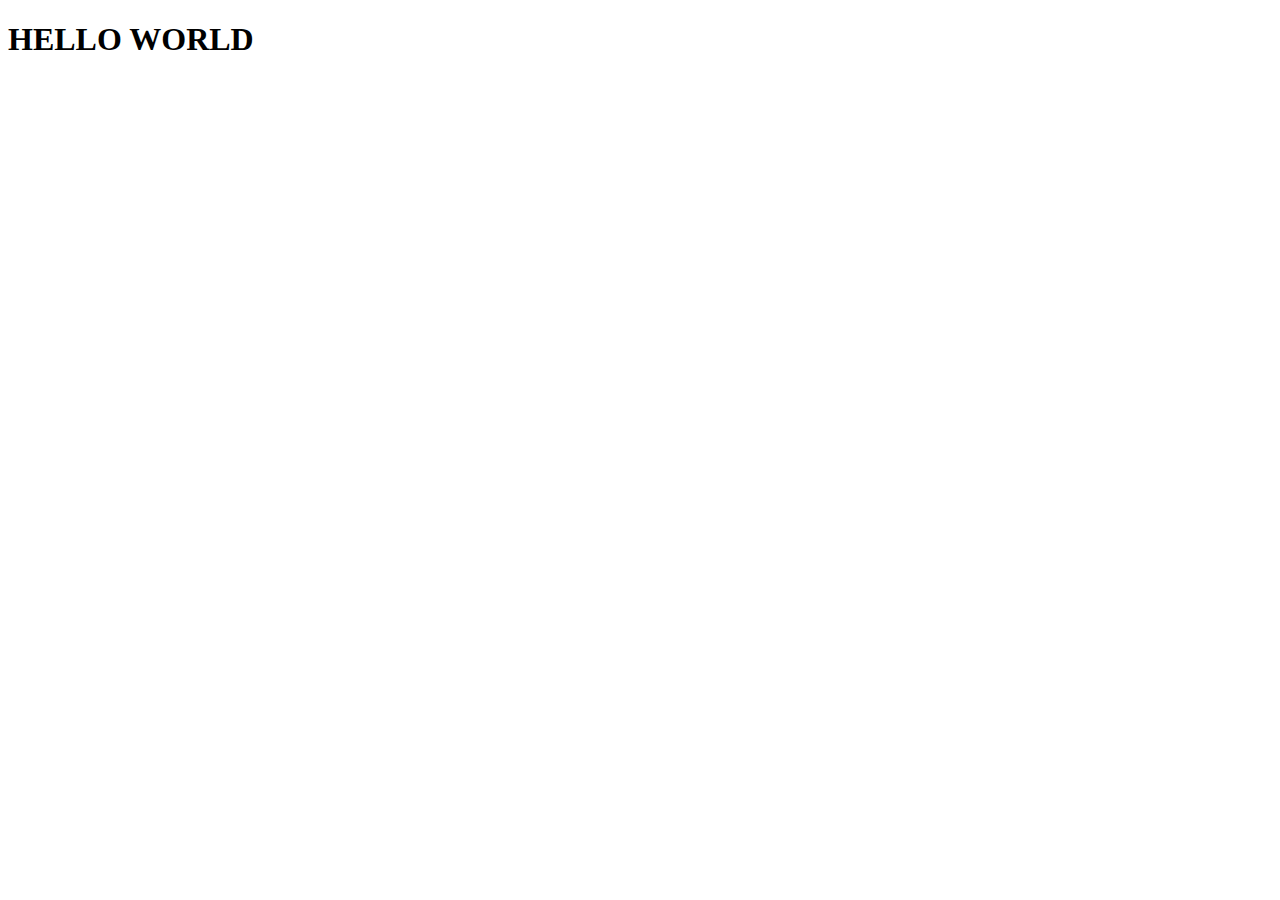
<file: seasons.html>
<!DOCTYPE html>
<html lang="en">
<head>
    <meta charset="UTF-8">
    <meta http-equiv="X-UA-Compatible" content="IE=edge">
    <meta name="viewport" content="width=device-width, initial-scale=1.0">
    <title>Document</title>
</head>
<body>
   <div class="container">
       <h1>HELLO WORLD</h1>
   </div> 
</body>
</html>
</file>
